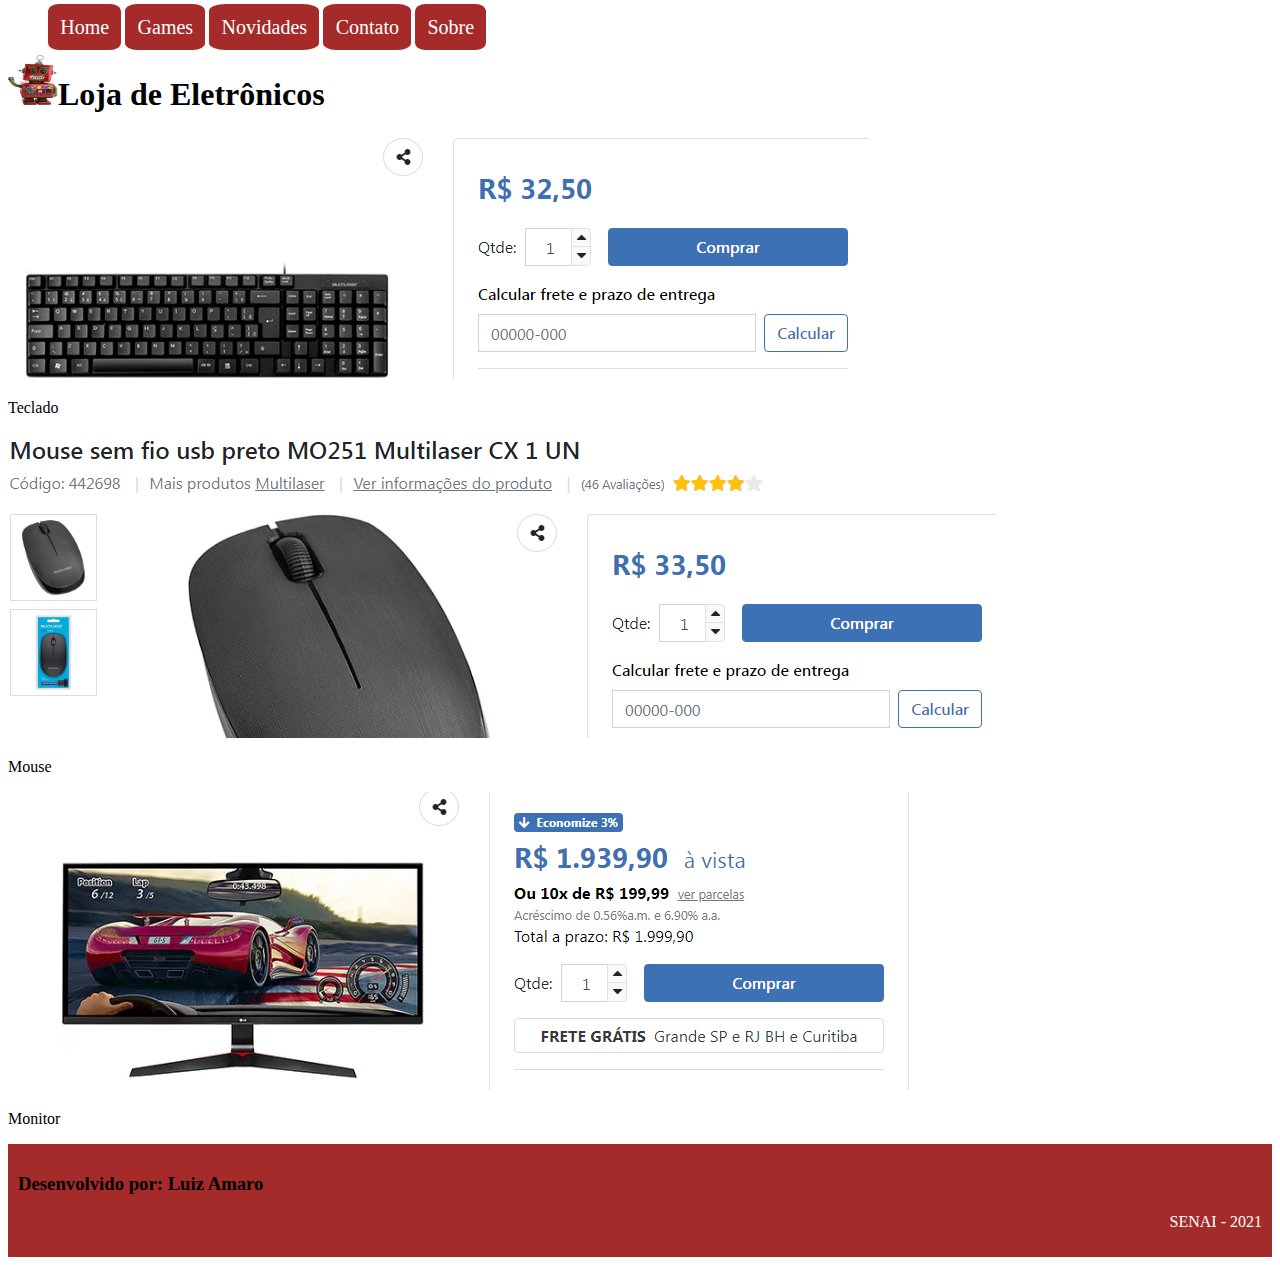
<file: index.html>
<!DOCTYPE html>
<html lang="pt-br">
<head>
    <meta charset="UTF-8">
    <meta http-equiv="X-UA-Compatible" content="IE=edge">
    <meta name="viewport" content="width=device-width, initial-scale=1.0">
    <title>Document</title>
    <link rel="stylesheet" href="css/estilo.css">
</head>
<body>
    <div>
        <nav>
            <ul style="list-style: none;">
                <li><a class="menu" href="index.html">Home</a></li>
                <li><a class="menu" href="games.html">Games</a></li>
                <li><a class="menu" href="novidades.html">Novidades</a></li>  
                <li><a class="menu" href="contato.html">Contato</a></li>
                <li><a class="menu" href="sobre.html">Sobre</a></li>
            </ul>       
        </nav>
        <header>
            <div style="display: inline-flex;">
                <img src="img/logo.png" alt="logo eletrônico" width="50" height="50">
                <h1>Loja de Eletrônicos</h1>
            </div>
        </header>

        <section>
            <div>
                <img src="img/teclado.PNG" alt=""> <p>Teclado</p>
            </div>
            <div>
                <img src="img/mouse.PNG" alt=""> <p>Mouse</p>
            </div>
            <div>
                <img src="img/monitor.PNG" alt=""> <p>Monitor</p>
            </div>

        </section>
        <footer style="background-color: brown; padding: 10px;" width="100%" heigth="20px">
            <h3>Desenvolvido por: Luiz Amaro</h3><p style="text-align: right; color:white">SENAI - 2021</p>
        </footer>
</body>
</html>
</file>
<file: css/estilo.css>
.menu {
    text-decoration: none;
    background-color: brown;
    border-radius: 15%;
    color: white;
    font-size: 15pt;
    padding: 1%;
    width: 100px;
    display: inline-flex;
    display:inline;
}
ul li {
    display:inline;
  }
</file>
